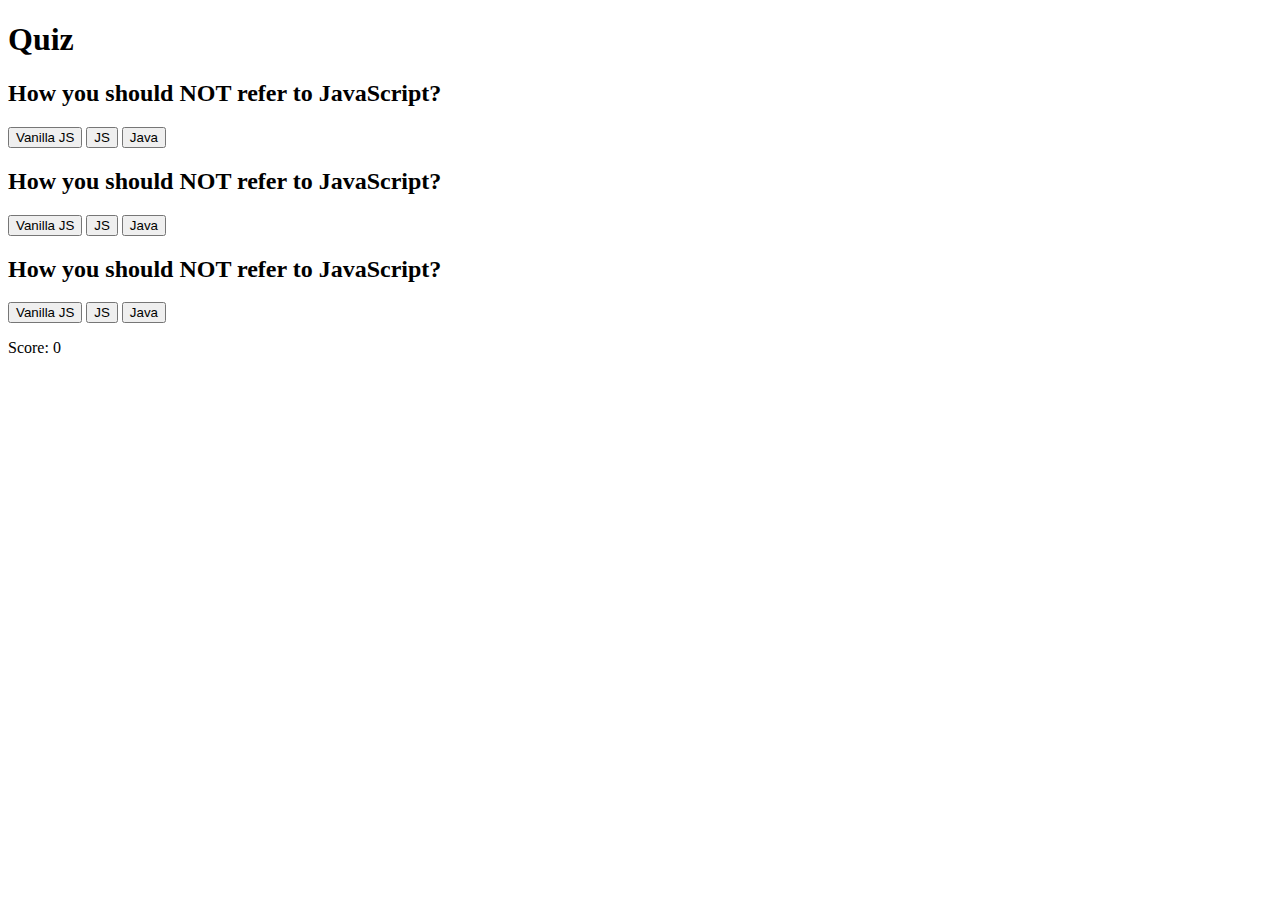
<file: index.html>
<!DOCTYPE html>
<html lang="en">
  <head>
    <meta charset="UTF-8" />
    <meta name="viewport" content="width=device-width, initial-scale=1.0" />
    <title>Single-Question Quiz</title>
    <style>
      button {
        transition: rotate 0.5s;
      }

      .clicked {
        background: red;
      }

      .clicked.correct {
        background: green;
        rotate: 360deg;
      }
    </style>
  </head>
  <body>

    <h1>Quiz</h1>

    <div class="question">
    <h2>How you should NOT refer to JavaScript?</h2>

    <button>Vanilla JS</button>
    <button>JS</button>
    <button class="correct">Java</button>
    </div>

    <div class="question">
    <h2>How you should NOT refer to JavaScript?</h2>

    <button>Vanilla JS</button>
    <button>JS</button>
    <button class="correct">Java</button>
    </div>

    <div class="question">
    <h2>How you should NOT refer to JavaScript?</h2>

    <button>Vanilla JS</button>
    <button>JS</button>
    <button class="correct">Java</button>
    </div>
    
    <p>Score: <span class="score-element">0</span></p> <!--span has no meaning, just divid the element from the other-->

    <!-- Use internal JS -->
    <script>
      // Select all <button> elements on the page
      let myButtons = document.querySelectorAll("button");//这个是搜索所有button
      
      let scoreElement = document.querySelector(".score-element");

      //create score tracker
      let score = 0;

      let question; //把question变成global

    
      function disableButtons(question) { //这是第二种修复系统无法识别“question”的办法， 但这样就需要删除前面的let question；

        let currentButtons = question.querySelectorAll("button"); //这个是在“question”里找button

        // For each button
        for (let button of currentButtons) { //这里从myButtons变成currentButtons
          // Disable it
          button.disabled = true;
        }
      }

      // Define instructions to check answer
      function checkAnswer(event) {
        // Find clicked button, by looking into event details
        let button = event.target;
        let question = button.parentElement; //让电脑知道按了按键之后识别所在div(?) “define current question"

        console.log(question);
        // Get boolean (true or false) if <button> has class "correct" or not
        let isCorrect = button.classList.contains("correct");

        button.classList.add("clicked");

        // Check if answer is correct
        if (isCorrect) {
            //adds 1 to score
            score++;
            scoreElement.innerText = score;
          // Do stuff
        } else {
          // Do other stuff
        }

        disableButtons();
      }

      // For each button
      for (let button of myButtons) {
        // When clicked, check answer
        button.onclick = checkAnswer;
      }
    </script>
  </body>
</html>
</file>
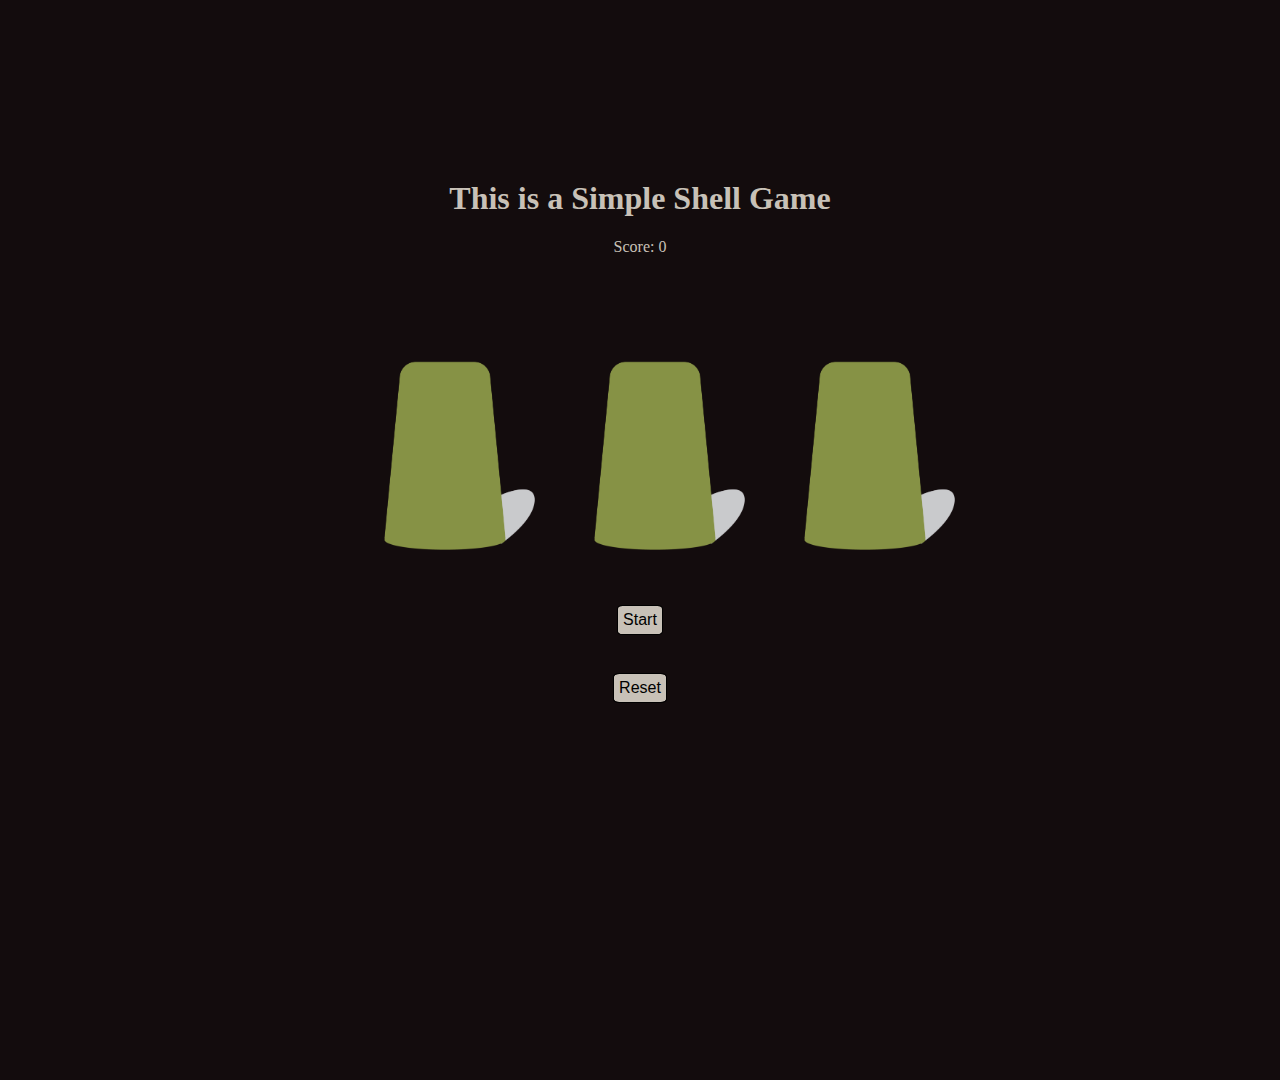
<file: ShellGame/index.html>
<!DOCTYPE html>
<html lang="en">
<head>
    <meta charset="UTF-8">
    <meta name="viewport" content="width=device-width, initial-scale=1.0">
    <title>Shell Game</title>
    <link rel="stylesheet" href="style.css">
</head>
<body>
    <h1>This is a Simple Shell Game</h1>

    <p>Score: <span class="score-element">0</span></p> <!--span has no meaning, just divid the element from the other-->

    <div class="container">
        <div class="ball" data-pos="3"><img src="media/ball-02.png"></div>
        <div class="shells">
            <button class="cup1" onclick="stopAnimation(1)"><img src="media/cup-01.png"></button>
            <button class="cup2" onclick="stopAnimation(2)"><img src="media/cup-01.png"></button>
            <button class="cup3" onclick="stopAnimation(3)"><img src="media/cup-01.png"></button>
        </div>
    </div>

    <button class="startButton" onclick="startGame()">Start</button>
    <button class="resetButton" onclick="resetGame()">Reset</button>

    <script>
        var intervalId; // Variable to store the interval ID
        var rounds = 100; // Set the desired number of rounds

        let scoreElement = document.querySelector(".score-element");

        let score = 0;

        // Function to update the data-pos attribute of the ball element with a random number between 1 and 3
        function updatePosition() {
            var ball = document.querySelector('.ball');
            var randomPos = Math.floor(Math.random() * 3) + 1; // Generates a random number between 1 and 3
            ball.setAttribute('data-pos', randomPos); // Updates the data-pos attribute

            rounds--;
            if (rounds === 0) {
                clearInterval(intervalId);
                alert('Game Over!'); // You can replace this with your end game logic
            } else {
                // Pause the animation and wait for user input
                clearInterval(intervalId);
            }
        }

        // Function to stop the animation and check the cup
        function stopAnimation(cupNumber) {
            var ball = document.querySelector('.ball');
            var correctPos = parseInt(ball.getAttribute('data-pos'));

            if (cupNumber === correctPos) {
                alert('Correct!'); // You can replace this with your logic for a correct guess
                // Continue to the next round
                score ++;
                scoreElement.innerText = score;
                startGame();
            } else {
                alert('Wrong!'); // You can replace this with your logic for an incorrect guess
                score --;
                scoreElement.innerText = score;
                // Restart the game
                startGame();
            }
        }

        // Function to start the game
        function startGame() {
            rounds = 100; // Reset rounds for a new game
            intervalId = setInterval(updatePosition, 100);
        }
        function resetGame() {
            clearInterval(intervalId); // Clear the interval
            score = 0; // Reset the score
            scoreElement.innerText = score; // Update the score display
            startGame(); // Start a new game
        }
    </script>
</body>
</html>
</file>
<file: ShellGame/style.css>
body, html {
    height: 100%;
    margin: 0;
    background-color: #130C0D;
}
h1 {
    text-align: center;
    margin-top: 20vh;
    color: #C8C1B7;
}

button {
    padding: 5px;
    background: transparent;
    border: 0;
}
.startButton, .resetButton{
    border: none; /* No border */
    outline: 1px solid black;
    background-color: #C8C1B7;
    border-radius: 10%;
    text-align: center; /* Center the text */
    text-decoration: none; /* Remove underline */
    display: inline-block; /* Display as inline-block to center horizontally */
    font-size: 16px; /* Font size */
    margin: 40px auto; /* Add margin for spacing */
    cursor: pointer; /* Add cursor pointer on hover */
    display: block;
    flex-direction: row;
}
.Bcontainer {
    width: 600px;
    margin: 0 auto;
    position: relative;
    /*outline: 1px */
}
.ball {
    width: 33.33333%;
    aspect-ratio: 1/1;
    background-color: transparent;
    position: absolute;
    top: 0;
    left: 0;
    transition: transform 0.1s;

}
.ball img{
    width: 200px;
    position: relative;
    top: 0;
}

[data-pos="1"] {
    transform: translateX(0);
}

[data-pos="2"] {
    transform: translateX(100%);
}

[data-pos="3"] {
    transform: translateX(200%);
}

.container {
    width: 600px;
    margin: 0 auto;
    position: relative;
    /*outline: 1px */
    aspect-ratio: 3/1;
}

.shells {
    display: flex;
    flex-direction: row;
    justify-content: space-between;
    position: relative; /* Make the container position:relative */
}

.shells img {
    width: 200px;
    position: relative;
    top: 0;
}
 p, .score-element{
    text-align: center;
    color: #C8C1B7;
 }
</file>
